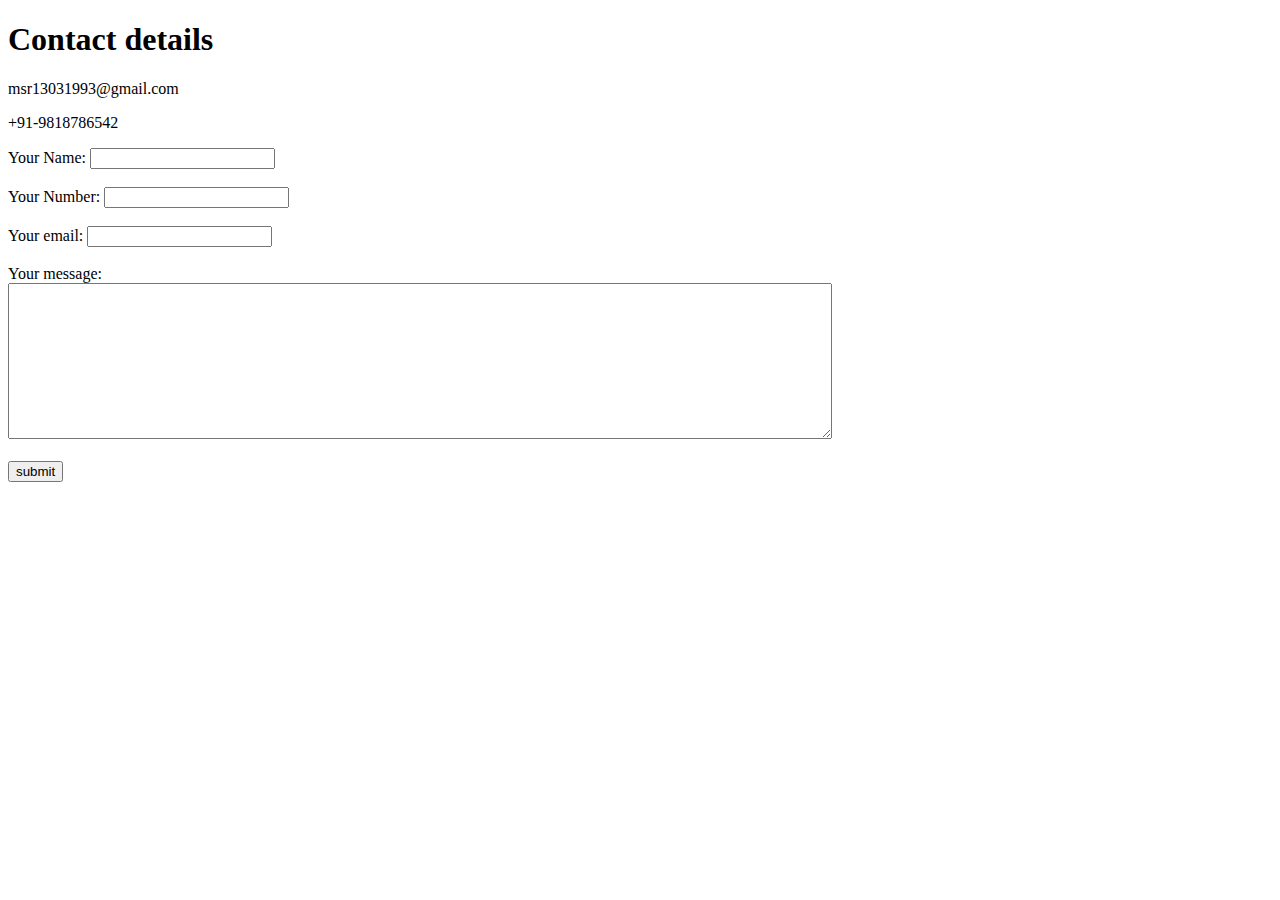
<file: form.html>
<!DOCTYPE html>
<html lang="en">
<head>
    <meta charset="UTF-8">
    <meta http-equiv="X-UA-Compatible" content="IE=edge">
    <meta name="viewport" content="width=device-width, initial-scale=1.0">
    <title>Document</title>
</head>
<body>
  <h1>Contact details</h1>
  <p>msr13031993@gmail.com</p>
  <p>+91-9818786542</p>
  <form class="" action="mailto:msr13031993@gmail.com" method="post" enctype="text/plain">
    <label>Your Name:</label>
    <input type="text" name="Your Name" value="">
    <br><br>
    <label>Your Number:</label>
    <input type="number" name="your Number" value="">
    <br><br>
    <label>Your email:</label>
    <input type="text" name="Your Email" value="">
    <br><br>
    <label>Your message:</label><br>
    <textarea  name="Your message" rows="10" cols="100"></textarea>
    <br><br>
    <input type="submit" name="" value="submit">

  </form>
</body>
</html>
</file>
